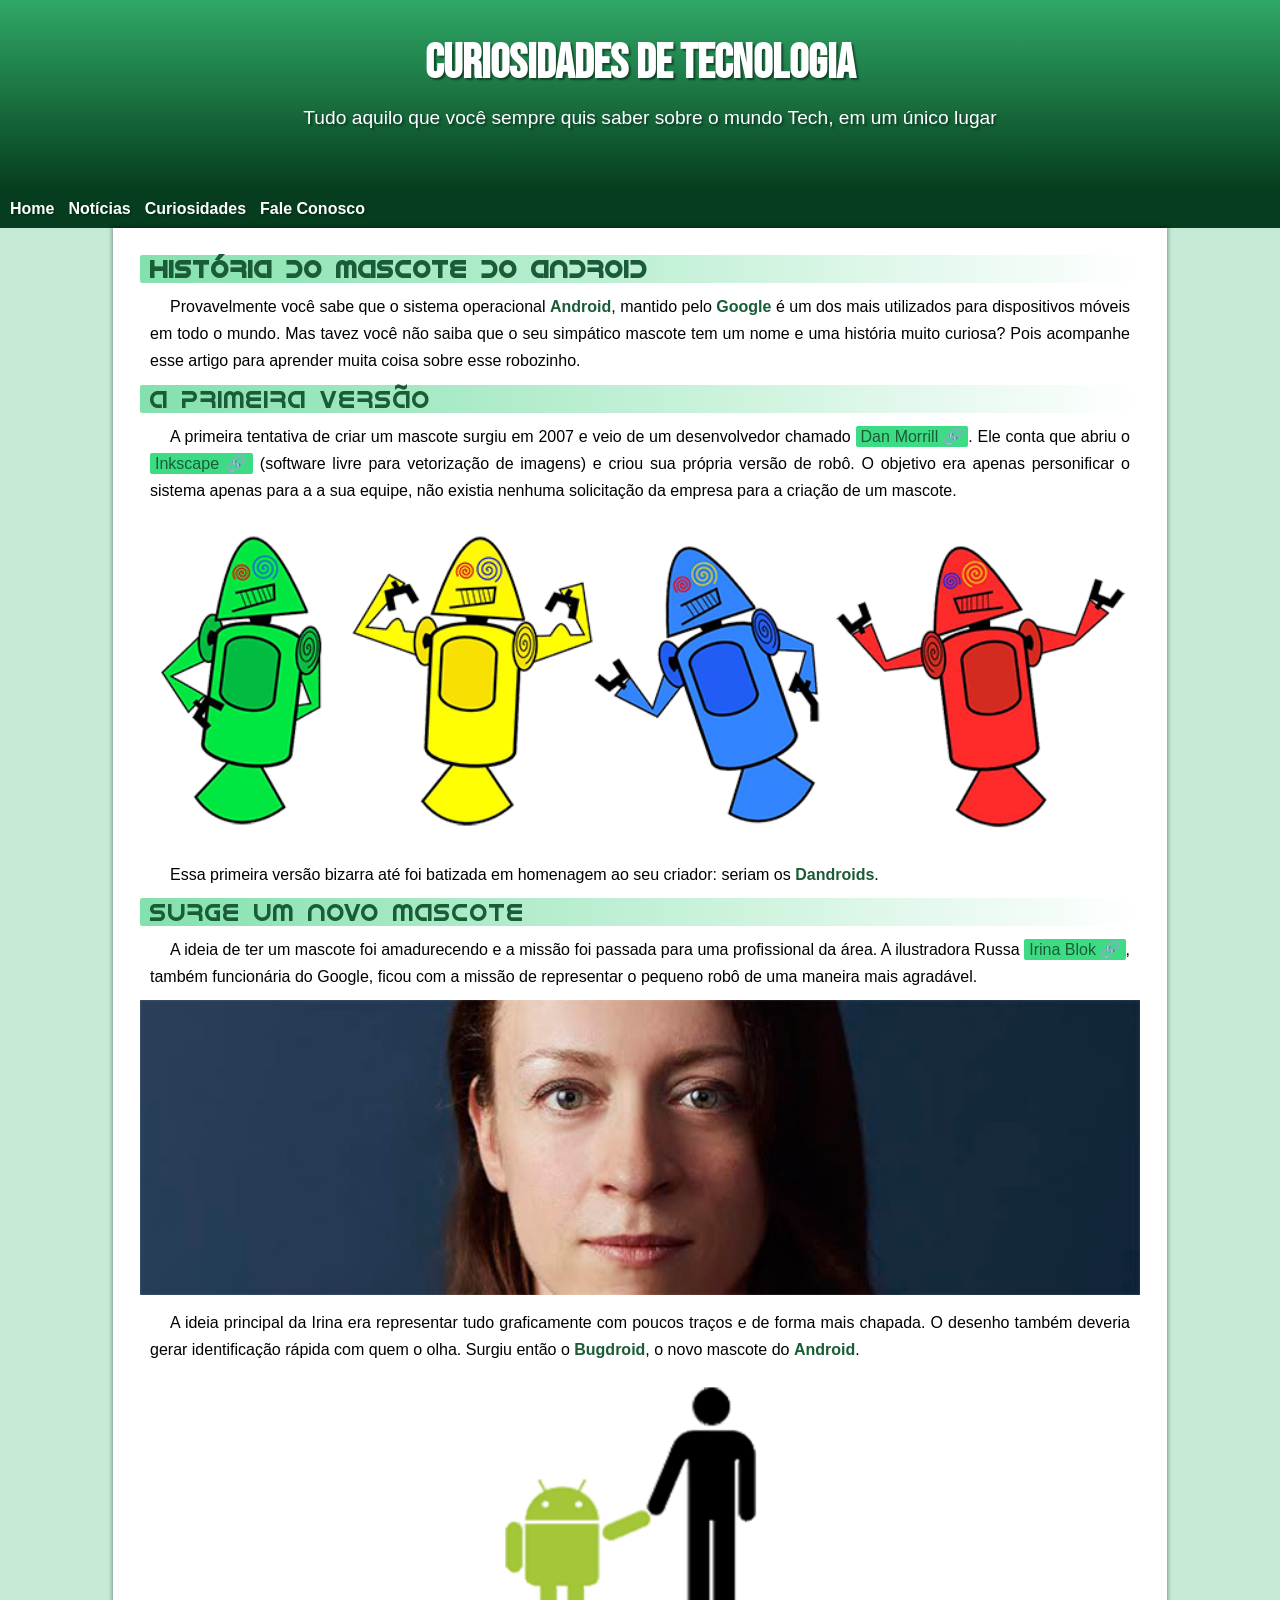
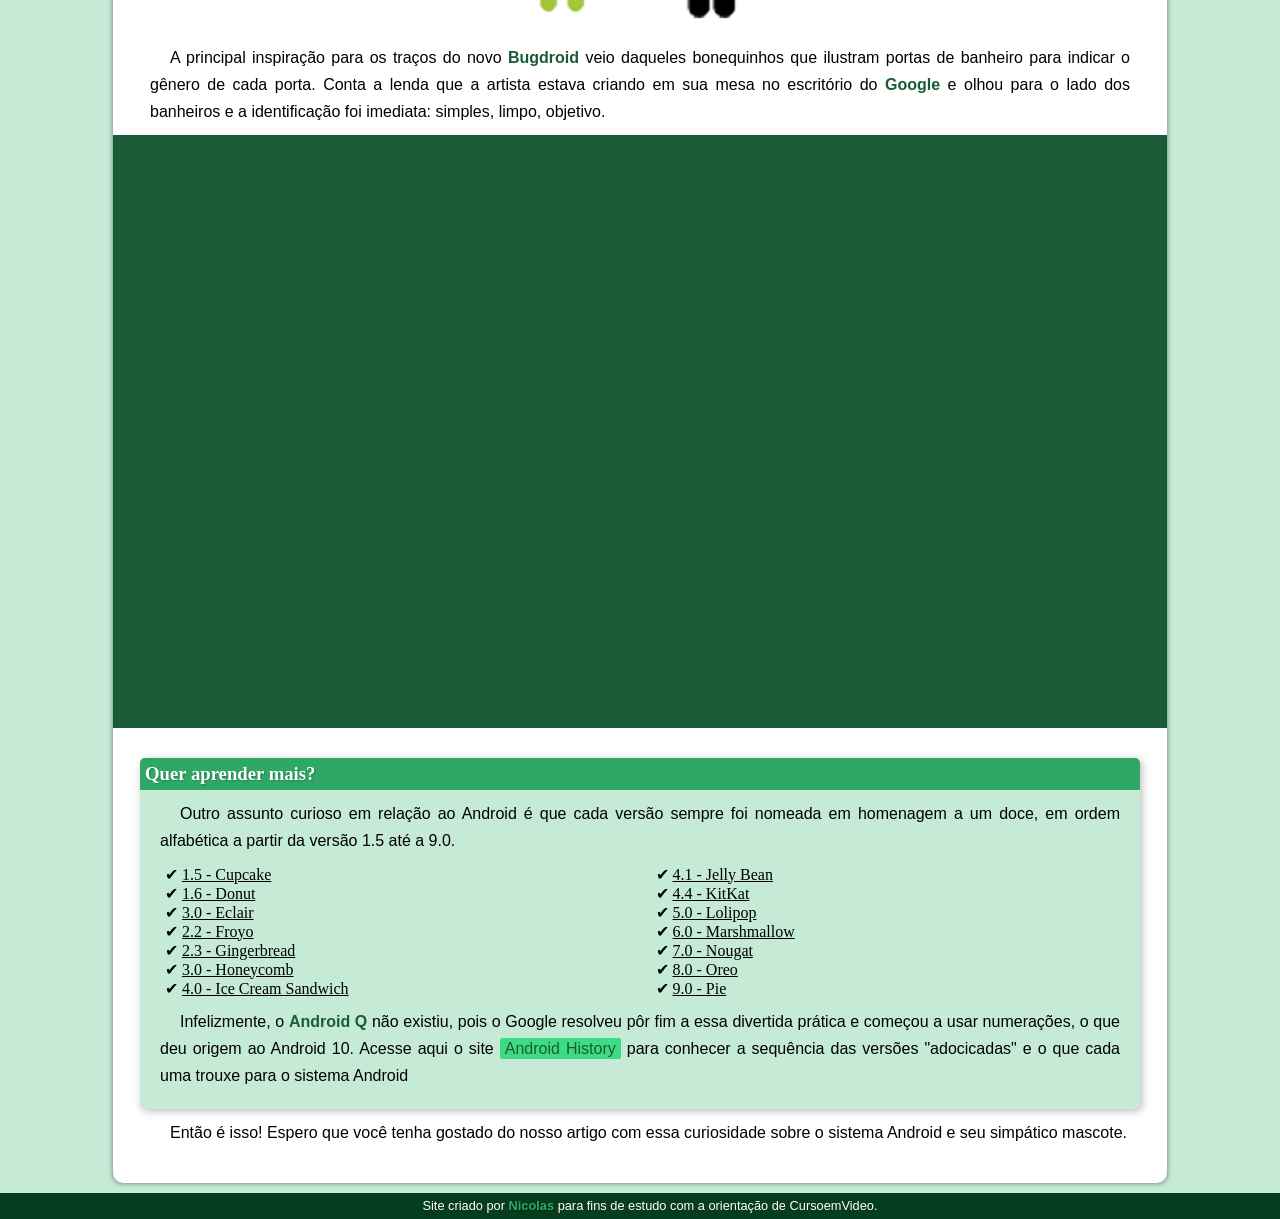
<file: index.html>
<!DOCTYPE html>
<html lang="pt-br">
<head>
    <meta charset="UTF-8">
    <meta name="viewport" content="width=device-width, initial-scale=1.0">
    <title>Site sobre o android</title>
    <link rel="shortcut icon" href="imagens/favicon.ico" type="image/x-icon">
    <link rel="stylesheet" href="estilo/style.css">
</head>
<body>
    <header>
        <h1>Curiosidades de Tecnologia</h1>
        <p>Tudo aquilo que você sempre quis saber sobre o mundo Tech, em um único lugar</p>
    </header>
    <nav>
        <a href="#">Home</a>
        <a href="#">Notícias</a>
        <a href="#">Curiosidades</a>
        <a href="#">Fale Conosco</a>
    </nav>
    <main>
        <article>
            <h1>História do Mascote do Android</h1>

            <p>Provavelmente você sabe que o sistema operacional <strong>Android</strong>, mantido pelo <strong>Google</strong> é um dos mais utilizados para dispositivos móveis em todo o mundo. Mas tavez você não saiba que o seu simpático mascote tem um nome e uma história muito curiosa? Pois acompanhe esse artigo para aprender muita coisa sobre esse robozinho.</p>

            <h2>A primeira versão</h2>

            <p>A primeira tentativa de criar um mascote surgiu em 2007 e veio de um desenvolvedor chamado <a href="https://androidcommunity.com/dan-morrill-shows-us-the-android-mascot-that-almost-was-20130103/" target="_blank" class="externo">Dan Morrill</a>. Ele conta que abriu o <a href="https://inkscape.org" target="_blank" class="externo">Inkscape</a> (software livre para vetorização de imagens) e criou sua própria versão de robô. O objetivo era apenas personificar o sistema apenas para a a sua equipe, não existia nenhuma solicitação da empresa para a criação de um mascote.</p>

            <picture>
                <source media="(max-width: 600px)" srcset="imagens/dan-droids-pq.png">
                <img src="imagens/dan-droids.png" alt="Primeiro Mascote do Android">
            </picture>

            <p>Essa primeira versão bizarra até foi batizada em homenagem ao seu criador: seriam os <strong>Dandroids</strong>.</p>

            <h2>Surge um novo mascote</h2>

            <p>A ideia de ter um mascote foi amadurecendo e a missão foi passada para uma profissional da área. A ilustradora Russa <a href="https://en.wikipedia.org/wiki/Irina_Blok" target="_blank" class="externo">Irina Blok</a>, também funcionária do Google, ficou com a missão de representar o pequeno robô de uma maneira mais agradável.</p>

            <picture>
                <source media="(max-width: 600px)" srcset="imagens/irina-blok-pq.jpg">
                <img src="imagens/irina-blok.jpg" alt="Irina Blok, criadora do bugdroid">
            </picture>

            <p>A ideia principal da Irina era representar tudo graficamente com poucos traços e de forma mais chapada. O desenho também deveria gerar identificação rápida com quem o olha. Surgiu então o <strong>Bugdroid</strong>, o novo mascote do <strong>Android</strong>.</p>

            <img src="imagens/bugdroid.png" alt="Bugdroid" class="pequeno">

            <p>A principal inspiração para os traços do novo <strong>Bugdroid</strong> veio daqueles bonequinhos que ilustram portas de banheiro para indicar o gênero de cada porta. Conta a lenda que a artista estava criando em sua mesa no escritório do<strong> Google</strong> e olhou para o lado dos banheiros e a identificação foi imediata: simples, limpo, objetivo.</p>

            <div class="video">
                <iframe width="560" height="315" src="https://www.youtube.com/embed/l2UDgpLz20M?si=FEg4KwDxTJ5xUKkq" title="YouTube video player" frameborder="0" allow="accelerometer; autoplay; clipboard-write; encrypted-media; gyroscope; picture-in-picture; web-share" referrerpolicy="strict-origin-when-cross-origin" allowfullscreen></iframe>
            </div>
            
            <aside>
                <h3>Quer aprender mais?</h3>
                <p>Outro assunto curioso em relação ao Android é que cada versão sempre foi nomeada em homenagem a um doce, em ordem alfabética a partir da versão 1.5 até a 9.0.</p>
                <ul>
                    <li><abbr title="Bolo de copo">1.5 - Cupcake</abbr></li>
                    <li><abbr title="Rosquinha">1.6 - Donut</abbr></li>
                    <li><abbr title="Bomba">3.0 - Eclair</abbr></li>
                    <li><abbr title="Iogurte Gelado">2.2 - Froyo</abbr></li>
                    <li><abbr title="Biscoito de Gengibre">2.3 - Gingerbread</abbr></li>
                    <li><abbr title="Favo de Mel">3.0 - Honeycomb</abbr></li>
                    <li><abbr title="Sanduiche de Sorvete">4.0 - Ice Cream Sandwich</abbr></li>
                    <li><abbr title="Jujuba">4.1 - Jelly Bean</abbr></li>
                    <li><abbr title="Kitkat">4.4 - KitKat</abbr></li>
                    <li><abbr title="Pirulito">5.0 - Lolipop</abbr></li>
                    <li><abbr title="Marshmallow">6.0 - Marshmallow</abbr></li>
                    <li><abbr title="Torrone">7.0 - Nougat</abbr></li>
                    <li><abbr title="Oreo">8.0 - Oreo</abbr></li>
                    <li><abbr title="Torta">9.0 - Pie</abbr></li>
                </ul>
                <p>Infelizmente, o <strong>Android Q</strong> não existiu, pois o Google resolveu pôr fim a essa divertida prática e começou a usar numerações, o que deu origem ao Android 10.
                Acesse aqui o site <a href="https://www.android.com/why-android/" target="_blank">Android History</a> para conhecer a sequência das versões "adocicadas" e o que cada uma trouxe para o sistema Android</p>
            </aside>
            <p>Então é isso! Espero que você tenha gostado do nosso artigo com essa curiosidade sobre o sistema Android e seu simpático mascote.</p>
        </article>
    </main>
    <footer>
        <p>Site criado por <strong class="strongf">Nicolas</strong> para fins de estudo com a orientação de <a href="https://www.youtube.com/cursoemvideo" target="_blank">CursoemVideo</a>.</p>
    </footer>
</body>
</html>
</file>
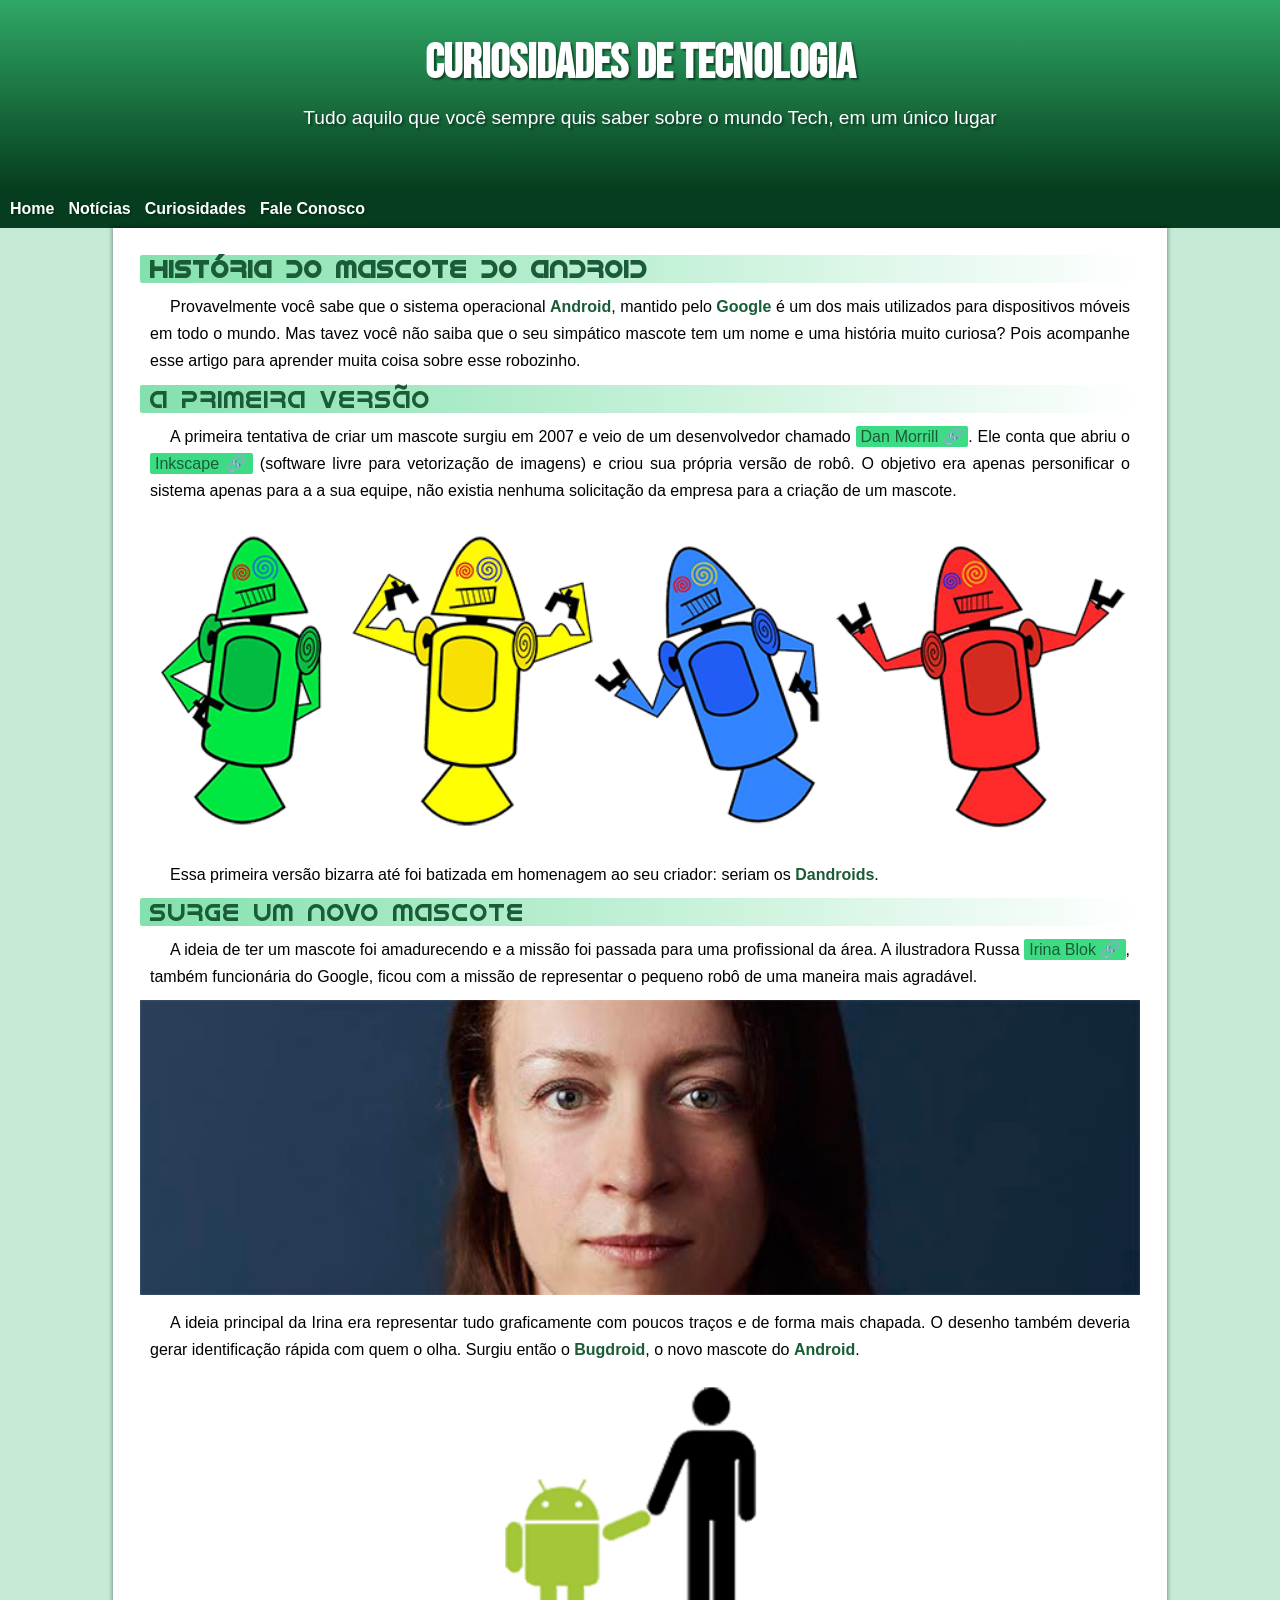
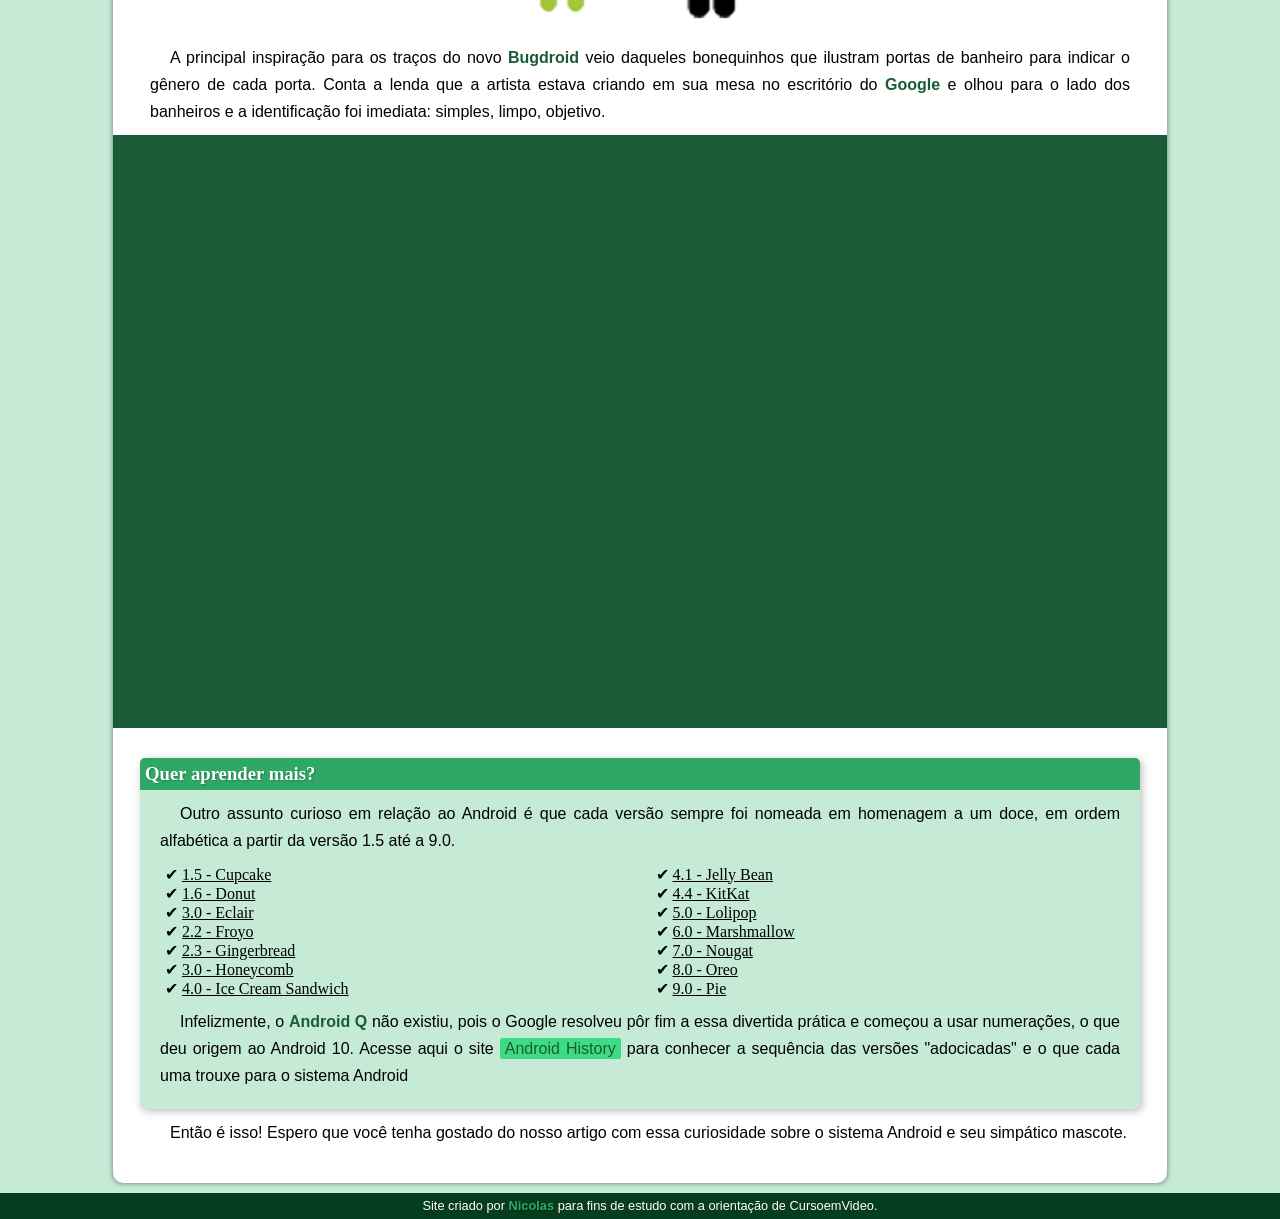
<file: android.html>
<!DOCTYPE html>
<html lang="pt-br">
<head>
    <meta charset="UTF-8">
    <meta name="viewport" content="width=device-width, initial-scale=1.0">
    <title>Site sobre o android</title>
    <link rel="shortcut icon" href="imagens/favicon.ico" type="image/x-icon">
    <link rel="stylesheet" href="estilo/style.css">
</head>
<body>
    <header>
        <h1>Curiosidades de Tecnologia</h1>
        <p>Tudo aquilo que você sempre quis saber sobre o mundo Tech, em um único lugar</p>
    </header>
    <nav>
        <a href="#">Home</a>
        <a href="#">Notícias</a>
        <a href="#">Curiosidades</a>
        <a href="#">Fale Conosco</a>
    </nav>
    <main>
        <article>
            <h1>História do Mascote do Android</h1>

            <p>Provavelmente você sabe que o sistema operacional <strong>Android</strong>, mantido pelo <strong>Google</strong> é um dos mais utilizados para dispositivos móveis em todo o mundo. Mas tavez você não saiba que o seu simpático mascote tem um nome e uma história muito curiosa? Pois acompanhe esse artigo para aprender muita coisa sobre esse robozinho.</p>

            <h2>A primeira versão</h2>

            <p>A primeira tentativa de criar um mascote surgiu em 2007 e veio de um desenvolvedor chamado <a href="https://androidcommunity.com/dan-morrill-shows-us-the-android-mascot-that-almost-was-20130103/" target="_blank" class="externo">Dan Morrill</a>. Ele conta que abriu o <a href="https://inkscape.org" target="_blank" class="externo">Inkscape</a> (software livre para vetorização de imagens) e criou sua própria versão de robô. O objetivo era apenas personificar o sistema apenas para a a sua equipe, não existia nenhuma solicitação da empresa para a criação de um mascote.</p>

            <picture>
                <source media="(max-width: 600px)" srcset="imagens/dan-droids-pq.png">
                <img src="imagens/dan-droids.png" alt="Primeiro Mascote do Android">
            </picture>

            <p>Essa primeira versão bizarra até foi batizada em homenagem ao seu criador: seriam os <strong>Dandroids</strong>.</p>

            <h2>Surge um novo mascote</h2>

            <p>A ideia de ter um mascote foi amadurecendo e a missão foi passada para uma profissional da área. A ilustradora Russa <a href="https://en.wikipedia.org/wiki/Irina_Blok" target="_blank" class="externo">Irina Blok</a>, também funcionária do Google, ficou com a missão de representar o pequeno robô de uma maneira mais agradável.</p>

            <picture>
                <source media="(max-width: 600px)" srcset="imagens/irina-blok-pq.jpg">
                <img src="imagens/irina-blok.jpg" alt="Irina Blok, criadora do bugdroid">
            </picture>

            <p>A ideia principal da Irina era representar tudo graficamente com poucos traços e de forma mais chapada. O desenho também deveria gerar identificação rápida com quem o olha. Surgiu então o <strong>Bugdroid</strong>, o novo mascote do <strong>Android</strong>.</p>

            <img src="imagens/bugdroid.png" alt="Bugdroid" class="pequeno">

            <p>A principal inspiração para os traços do novo <strong>Bugdroid</strong> veio daqueles bonequinhos que ilustram portas de banheiro para indicar o gênero de cada porta. Conta a lenda que a artista estava criando em sua mesa no escritório do<strong> Google</strong> e olhou para o lado dos banheiros e a identificação foi imediata: simples, limpo, objetivo.</p>

            <div class="video">
                <iframe width="560" height="315" src="https://www.youtube.com/embed/l2UDgpLz20M?si=FEg4KwDxTJ5xUKkq" title="YouTube video player" frameborder="0" allow="accelerometer; autoplay; clipboard-write; encrypted-media; gyroscope; picture-in-picture; web-share" referrerpolicy="strict-origin-when-cross-origin" allowfullscreen></iframe>
            </div>
            
            <aside>
                <h3>Quer aprender mais?</h3>
                <p>Outro assunto curioso em relação ao Android é que cada versão sempre foi nomeada em homenagem a um doce, em ordem alfabética a partir da versão 1.5 até a 9.0.</p>
                <ul>
                    <li><abbr title="Bolo de copo">1.5 - Cupcake</abbr></li>
                    <li><abbr title="Rosquinha">1.6 - Donut</abbr></li>
                    <li><abbr title="Bomba">3.0 - Eclair</abbr></li>
                    <li><abbr title="Iogurte Gelado">2.2 - Froyo</abbr></li>
                    <li><abbr title="Biscoito de Gengibre">2.3 - Gingerbread</abbr></li>
                    <li><abbr title="Favo de Mel">3.0 - Honeycomb</abbr></li>
                    <li><abbr title="Sanduiche de Sorvete">4.0 - Ice Cream Sandwich</abbr></li>
                    <li><abbr title="Jujuba">4.1 - Jelly Bean</abbr></li>
                    <li><abbr title="Kitkat">4.4 - KitKat</abbr></li>
                    <li><abbr title="Pirulito">5.0 - Lolipop</abbr></li>
                    <li><abbr title="Marshmallow">6.0 - Marshmallow</abbr></li>
                    <li><abbr title="Torrone">7.0 - Nougat</abbr></li>
                    <li><abbr title="Oreo">8.0 - Oreo</abbr></li>
                    <li><abbr title="Torta">9.0 - Pie</abbr></li>
                </ul>
                <p>Infelizmente, o <strong>Android Q</strong> não existiu, pois o Google resolveu pôr fim a essa divertida prática e começou a usar numerações, o que deu origem ao Android 10.
                Acesse aqui o site <a href="https://www.android.com/why-android/" target="_blank">Android History</a> para conhecer a sequência das versões "adocicadas" e o que cada uma trouxe para o sistema Android</p>
            </aside>
            <p>Então é isso! Espero que você tenha gostado do nosso artigo com essa curiosidade sobre o sistema Android e seu simpático mascote.</p>
        </article>
    </main>
    <footer>
        <p>Site criado por <strong class="strongf">Nicolas</strong> para fins de estudo com a orientação de <a href="https://www.youtube.com/cursoemvideo" target="_blank">CursoemVideo</a>.</p>
    </footer>
</body>
</html>
</file>
<file: estilo/style.css>
@charset "UTF-8";
@import url('https://fonts.googleapis.com/css2?family=Bebas+Neue&display=swap');
@font-face {
    font-family: "Android";
    src: url(../fontes/idroid.otf) format("Opentype");
}

:root {
    --cor01: #c5ebd6;
    --cor02: #83e1ad; 
    --cor03: #3ddc84;
    --cor04: #2fa866;
    --cor05: #1a5c37;
    --cor06: #063d1e;
    
    --fonte-android: 'Android', cursive;
    --fonte-padrao: arial, helvetica, sans-serif;
    --fonte-destaque: 'Bebas Neue', cursive;
}

* {
    margin: 0;
    padding: 0;
}

p {
    text-align: justify;
    text-indent: 20px;
    font-family: var(--fonte-padrao);
    margin: 10px;
    line-height: 1.7em;
}

a.externo:after {
    content: "\00A0\🔗";
}

strong {
    color: var(--cor05);
}

body {
    background-color: #c5ebd6;
}

header {
    background-color: var(--cor04);
    min-height: 150px;
    text-align: center;
    background-image: linear-gradient(to bottom, var(--cor04), var(--cor06));
    padding: 20px;
}

header h1 {
    font-family: var(--fonte-destaque);
    color: white;
    font-size: 3em;
    text-shadow: 2px 2px 2px rgba(0, 0, 0, 0.473);
    margin-top: 15px;
}

header > p {
    font-family: var(--fonte-padrao);
    color: white;
    font-size: 1.2em;
    text-align: center;
    text-shadow: 2px 2px 2px rgba(0, 0, 0, 0.384);
}

nav {
    background-color: var(--cor06);
    padding: 10px;
}
nav > a {
    color: white;
    font-family: var(--fonte-padrao);
    text-decoration: none;
    font-weight: bold;
    padding-right: 10px;
    border-radius: 5px;
    transition-duration: .5s;
    text-shadow: 1px 1px 2px rgba(0, 0, 0, 0.384);
    
}

nav > a:hover {
    background-color: var(--cor04);
    padding: 5px;
    color: var(--cor06);
}

main h1 {
    font-family: var(--fonte-android);
    color: var(--cor05);
    padding-left: 10px;
    letter-spacing: 1px;
    border-radius: 2px;
    background-image: linear-gradient(to right, var(--cor02), transparent);
}

main h2{
    font-family: var(--fonte-android);
    color: var(--cor05);
    padding-left: 10px;
    letter-spacing: 1px;
    font-weight: normal;
    border-radius: 2px;
    background-image: linear-gradient(to right, var(--cor02), transparent);
}

main img{
    width: 100%;
}
main a {
    text-decoration: none;
    color: var(--cor05);
    background-color: var(--cor03);
    padding: 2px 5px;
    border-radius: 2px;
}

main a:hover {
    text-decoration: underline;
}

main {
    background-color: white;
    max-width: 1000px;
    min-width: 300px;
    margin: auto;
    padding: 27px;
    box-shadow: 0px 0px 4px 1px rgba(0, 0, 0, 0.37);
    border-radius: 0px 0px 10px 10px;
}

.pequeno {
    max-width: 400px;
    display: block;
    margin: auto;
}

div.video {
    background-color: var(--cor05);
    position: relative;
    padding-bottom: 59.3% ;
    margin: 0px -27px 30px -27px;
}

div.video > iframe {
    position: absolute;
    top: 5%;
    left: 5%;
    width: 90%;
    height: 90%;
    border-radius: 5px;
}

aside h3 {
    background-color: var(--cor04);
    margin: -10px -10px 0px -10px;
    border-radius: 5px 5px 0px 0px;
    padding: 5px;
    color: white;
    text-shadow: 1px 1px 2px rgba(0, 0, 0, 0.24);
}

aside ul {
    list-style-position: inside;
    list-style-type: "✔\00A0";
    columns: 2;
    padding-left: 15px;
}

aside abbr {
    text-decoration: underline;
}

aside {
    background-color: var(--cor01);
    padding: 10px;
    border-radius: 5px;
    box-shadow: 2px 2px 8px rgba(0, 0, 0, 0.274);
}

footer {
    background-color: #063d1e;
    color: white;
    font-size: 0.8em;
    padding: 2px;
    margin-top: 10px;

}

footer a {
    text-decoration: none;
    color: white;
}

footer a:hover {
    text-decoration: underline;
    color: var(--cor04);
    font-weight: bolder;
}

footer p {
    text-align: center;
    margin: 0px;
}

.strongf {
    color: var(--cor04);
    text-shadow: 1px 1px 2px rgba(0, 0, 0, 0.397);
}
</file>
